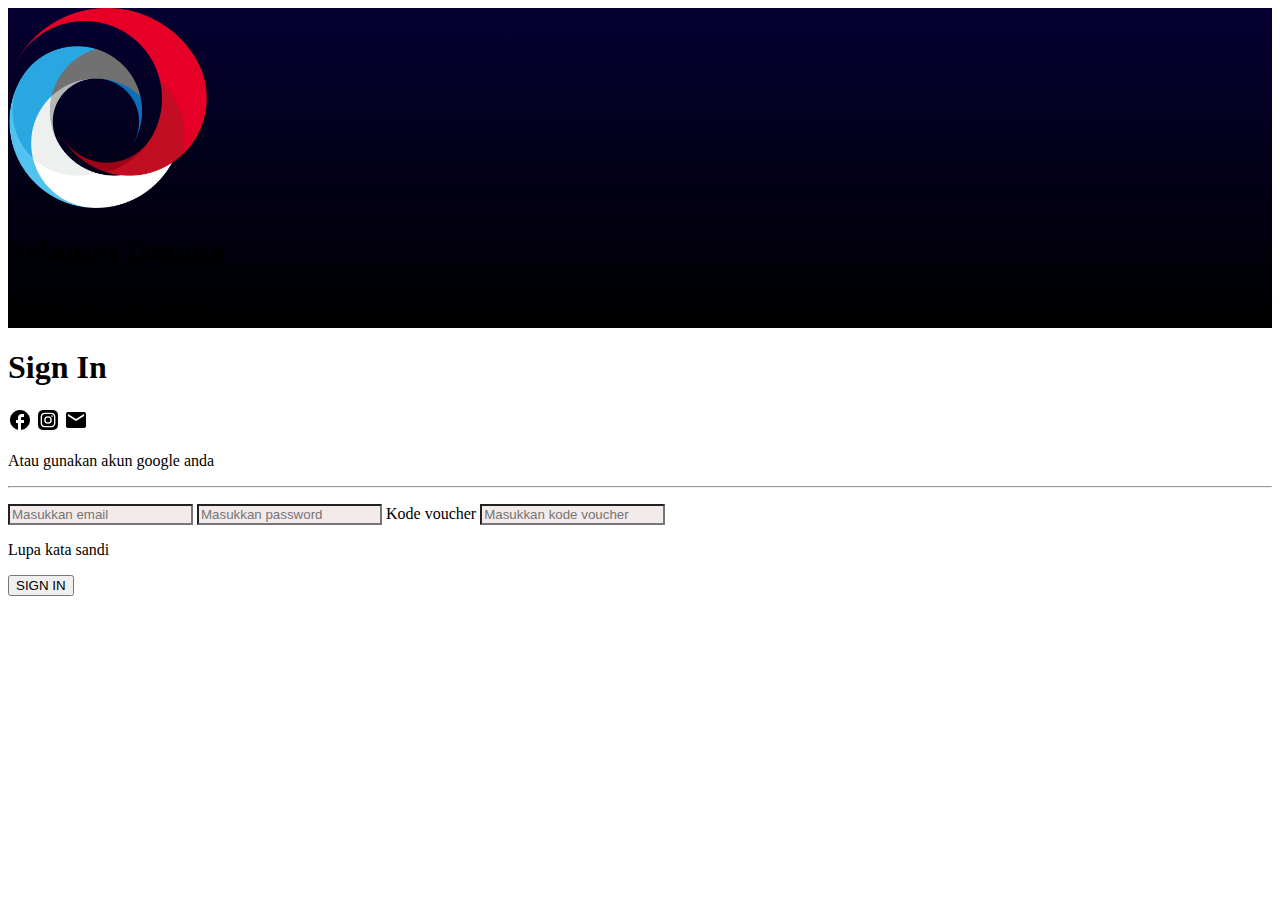
<file: login.html>
<!doctype html>
<html lang="en">
  <head>
    <!-- Required meta tags -->
    <meta charset="utf-8">
    <meta name="viewport" content="width=device-width, initial-scale=1">

    <!-- Bootstrap CSS -->
    <link href="https://cdn.jsdelivr.net/npm/bootstrap@5.0.2/dist/css/bootstrap.min.css" rel="stylesheet" integrity="sha384-EVSTQN3/azprG1Anm3QDgpJLIm9Nao0Yz1ztcQTwFspd3yD65VohhpuuCOmLASjC" crossorigin="anonymous">
    <link rel="icon" href="img/login.png" type="image/x-icon">

    <title>Form Login</title>
  </head>
  <body>
    <div class="container">
        <div class="card mt-5 shadow">
            <div class="row">
                <div class="col-md-6 py-5" style="background: linear-gradient(rgb(5, 0, 49), rgb(0, 0, 0))">
                  <div class="text-center">
                    <img src="img/lg.png" alt="" class="mt-5 mb-3" width="200">
                  </div>
                    <h1 class="text-light text-center pt-2 fw-bold">Selamat Datang</h1>
                    <p class="text-light text-center mt-1 fs-7 fw-light">Silahkan login terlebih dahulu.<br>apabila terdapat kesulitan dapat menghubungi admin</p>
                
                </div>
                <div class="col-md-6 py-5">
                    <h1 class="text-center fw-bold">Sign In</h1>
                    <div class="text-center my-1">
                    <svg xmlns="http://www.w3.org/2000/svg" width="24" height="24" viewBox="0 0 24 24"><path fill="currentColor" d="M22 12c0-5.52-4.48-10-10-10S2 6.48 2 12c0 4.84 3.44 8.87 8 9.8V15H8v-3h2V9.5C10 7.57 11.57 6 13.5 6H16v3h-2c-.55 0-1 .45-1 1v2h3v3h-3v6.95c5.05-.5 9-4.76 9-9.95z"/></svg>
                    <svg xmlns="http://www.w3.org/2000/svg" width="24" height="24" viewBox="0 0 24 24"><path fill="currentColor" d="M12 9.52A2.48 2.48 0 1 0 14.48 12A2.48 2.48 0 0 0 12 9.52Zm9.93-2.45a6.53 6.53 0 0 0-.42-2.26a4 4 0 0 0-2.32-2.32a6.53 6.53 0 0 0-2.26-.42C15.64 2 15.26 2 12 2s-3.64 0-4.93.07a6.53 6.53 0 0 0-2.26.42a4 4 0 0 0-2.32 2.32a6.53 6.53 0 0 0-.42 2.26C2 8.36 2 8.74 2 12s0 3.64.07 4.93a6.86 6.86 0 0 0 .42 2.27a3.94 3.94 0 0 0 .91 1.4a3.89 3.89 0 0 0 1.41.91a6.53 6.53 0 0 0 2.26.42C8.36 22 8.74 22 12 22s3.64 0 4.93-.07a6.53 6.53 0 0 0 2.26-.42a3.89 3.89 0 0 0 1.41-.91a3.94 3.94 0 0 0 .91-1.4a6.6 6.6 0 0 0 .42-2.27C22 15.64 22 15.26 22 12s0-3.64-.07-4.93Zm-2.54 8a5.73 5.73 0 0 1-.39 1.8A3.86 3.86 0 0 1 16.87 19a5.73 5.73 0 0 1-1.81.35H8.94A5.73 5.73 0 0 1 7.13 19a3.51 3.51 0 0 1-1.31-.86A3.51 3.51 0 0 1 5 16.87a5.49 5.49 0 0 1-.34-1.81V8.94A5.49 5.49 0 0 1 5 7.13a3.51 3.51 0 0 1 .86-1.31A3.59 3.59 0 0 1 7.13 5a5.73 5.73 0 0 1 1.81-.35h6.12a5.73 5.73 0 0 1 1.81.35a3.51 3.51 0 0 1 1.31.86A3.51 3.51 0 0 1 19 7.13a5.73 5.73 0 0 1 .35 1.81V12c0 2.06.07 2.27.04 3.06Zm-1.6-7.44a2.38 2.38 0 0 0-1.41-1.41A4 4 0 0 0 15 6H9a4 4 0 0 0-1.38.26a2.38 2.38 0 0 0-1.41 1.36A4.27 4.27 0 0 0 6 9v6a4.27 4.27 0 0 0 .26 1.38a2.38 2.38 0 0 0 1.41 1.41a4.27 4.27 0 0 0 1.33.26h6a4 4 0 0 0 1.38-.26a2.38 2.38 0 0 0 1.41-1.41a4 4 0 0 0 .26-1.38V9a3.78 3.78 0 0 0-.26-1.38ZM12 15.82A3.81 3.81 0 0 1 8.19 12A3.82 3.82 0 1 1 12 15.82Zm4-6.89a.9.9 0 0 1 0-1.79a.9.9 0 0 1 0 1.79Z"/></svg>
                    <svg xmlns="http://www.w3.org/2000/svg" width="24" height="24" viewBox="0 0 24 24"><path fill="currentColor" d="M20 4H4c-1.1 0-1.99.9-1.99 2L2 18c0 1.1.9 2 2 2h16c1.1 0 2-.9 2-2V6c0-1.1-.9-2-2-2zm0 4l-8 5l-8-5V6l8 5l8-5v2z"/></svg>
                    </div>  
                    <p class="text-center fw-light fs-6 my-1">Atau gunakan akun google anda<hr></p>
                    <form action="" class="px-5">
                        <input type="email" class="form-control border-0" placeholder="Masukkan email" style="background-color: #f3eaea;">
                        <input type="password" class="form-control border mt-3" placeholder="Masukkan password" style="background-color: #f3eaea;">
                        <label for="" class="bg-primary text-light mt-3 rounded-pill px-3 fw-bold mb-3">Kode voucher</label>
                        <input type="text" class="form-control border" placeholder="Masukkan kode voucher" style="background-color: #f3eaea;">
                    </form>
                    <p class="text-center mt-3 fw-light">Lupa kata sandi</p>
                    <div class="text-center">
                    <a href="index.html"><button type="submit" class="btn btn-dark px-4 py-1 fw-bold rounded-pill border-0 text-light">SIGN IN</button></a>
                    </div>
                </div>
            </div>
        </div>
    </div>

    <!-- Optional JavaScript; choose one of the two! -->

    <!-- Option 1: Bootstrap Bundle with Popper -->
    <script src="https://cdn.jsdelivr.net/npm/bootstrap@5.0.2/dist/js/bootstrap.bundle.min.js" integrity="sha384-MrcW6ZMFYlzcLA8Nl+NtUVF0sA7MsXsP1UyJoMp4YLEuNSfAP+JcXn/tWtIaxVXM" crossorigin="anonymous"></script>

    <!-- Option 2: Separate Popper and Bootstrap JS -->
    <!--
    <script src="https://cdn.jsdelivr.net/npm/@popperjs/core@2.9.2/dist/umd/popper.min.js" integrity="sha384-IQsoLXl5PILFhosVNubq5LC7Qb9DXgDA9i+tQ8Zj3iwWAwPtgFTxbJ8NT4GN1R8p" crossorigin="anonymous"></script>
    <script src="https://cdn.jsdelivr.net/npm/bootstrap@5.0.2/dist/js/bootstrap.min.js" integrity="sha384-cVKIPhGWiC2Al4u+LWgxfKTRIcfu0JTxR+EQDz/bgldoEyl4H0zUF0QKbrJ0EcQF" crossorigin="anonymous"></script>
    -->
  </body>
</html>
</file>
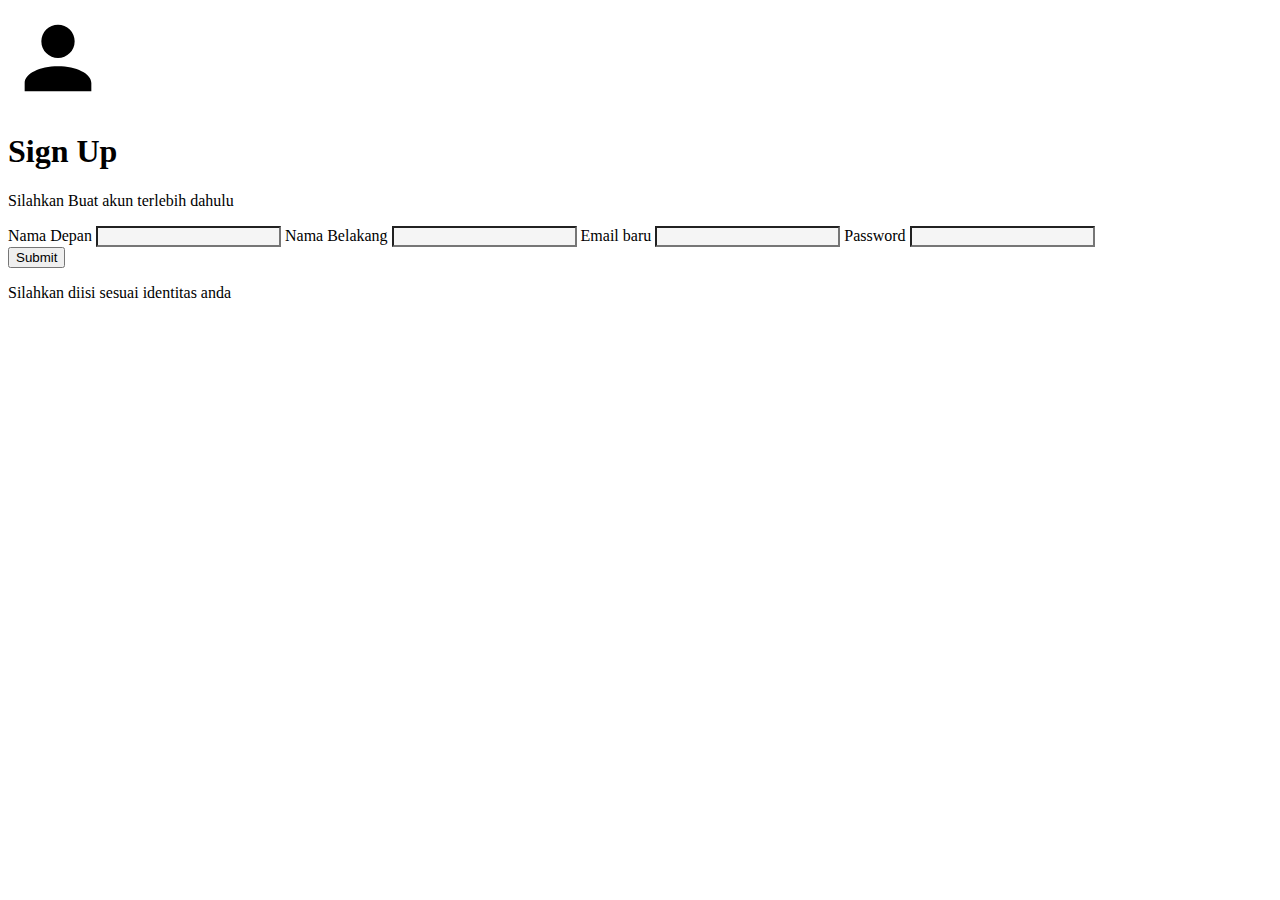
<file: registrasi.html>
<!DOCTYPE html>
<html lang="en">
  <head>
    <!-- Required meta tags -->
    <meta charset="utf-8" />
    <meta name="viewport" content="width=device-width, initial-scale=1" />

    <!-- Bootstrap CSS -->
    <link
      href="https://cdn.jsdelivr.net/npm/bootstrap@5.0.2/dist/css/bootstrap.min.css"
      rel="stylesheet"
      integrity="sha384-EVSTQN3/azprG1Anm3QDgpJLIm9Nao0Yz1ztcQTwFspd3yD65VohhpuuCOmLASjC"
      crossorigin="anonymous"
    />

    <title>Registrasi</title>
  </head>
  <body>
    <div class="container">
      <div class="card position-absolute top-50 start-50 translate-middle w-50 p-3 border-0 shadow">
        <div class="row">
          <div class="col-md-12">
            <div class="text-center">
              <svg xmlns="http://www.w3.org/2000/svg" width="100" height="100" viewBox="0 0 24 24"><path fill="currentColor" d="M12 4a4 4 0 0 1 4 4a4 4 0 0 1-4 4a4 4 0 0 1-4-4a4 4 0 0 1 4-4m0 10c4.42 0 8 1.79 8 4v2H4v-2c0-2.21 3.58-4 8-4Z"/></svg>
            </div>
            <h1 class="text-center text-dark fw-bold">Sign Up</h1>
            <p class="text-center text-dark">Silahkan Buat akun terlebih dahulu</p>
          </div>
          <form action="" class=" align-bottom px-5 w-100 p-3">
            <label for="">Nama Depan</label>
            <input type="text" class="form-control border-0" style="background: #f5f5f5;">
            <label for="">Nama Belakang</label>
            <input type="text" class="form-control border-0" style="background: #f5f5f5;">
            <label for="">Email baru</label>
            <input type="email" class="form-control border-0" style="background: #f5f5f5;">
            <label for="">Password</label>
            <input type="password" class="form-control border-0" style="background: #f5f5f5;">
          </form>
          <div class="text-center">
            <a href="login.html"><button type="submit" class="btn btn-dark px-4 py-1 mt-4 mb-2 fw-bold rounded-pill text-light">Submit</button></a>
          </div>
          <p class="text-center fw-light">Silahkan diisi sesuai identitas anda</p>
        </div>
      </div>
    </div>

    <!-- Optional JavaScript; choose one of the two! -->

    <!-- Option 1: Bootstrap Bundle with Popper -->
    <script
      src="https://cdn.jsdelivr.net/npm/bootstrap@5.0.2/dist/js/bootstrap.bundle.min.js"
      integrity="sha384-MrcW6ZMFYlzcLA8Nl+NtUVF0sA7MsXsP1UyJoMp4YLEuNSfAP+JcXn/tWtIaxVXM"
      crossorigin="anonymous"
    ></script>

    <!-- Option 2: Separate Popper and Bootstrap JS -->
    <!--
    <script src="https://cdn.jsdelivr.net/npm/@popperjs/core@2.9.2/dist/umd/popper.min.js" integrity="sha384-IQsoLXl5PILFhosVNubq5LC7Qb9DXgDA9i+tQ8Zj3iwWAwPtgFTxbJ8NT4GN1R8p" crossorigin="anonymous"></script>
    <script src="https://cdn.jsdelivr.net/npm/bootstrap@5.0.2/dist/js/bootstrap.min.js" integrity="sha384-cVKIPhGWiC2Al4u+LWgxfKTRIcfu0JTxR+EQDz/bgldoEyl4H0zUF0QKbrJ0EcQF" crossorigin="anonymous"></script>
    -->
  </body>
</html>
</file>
